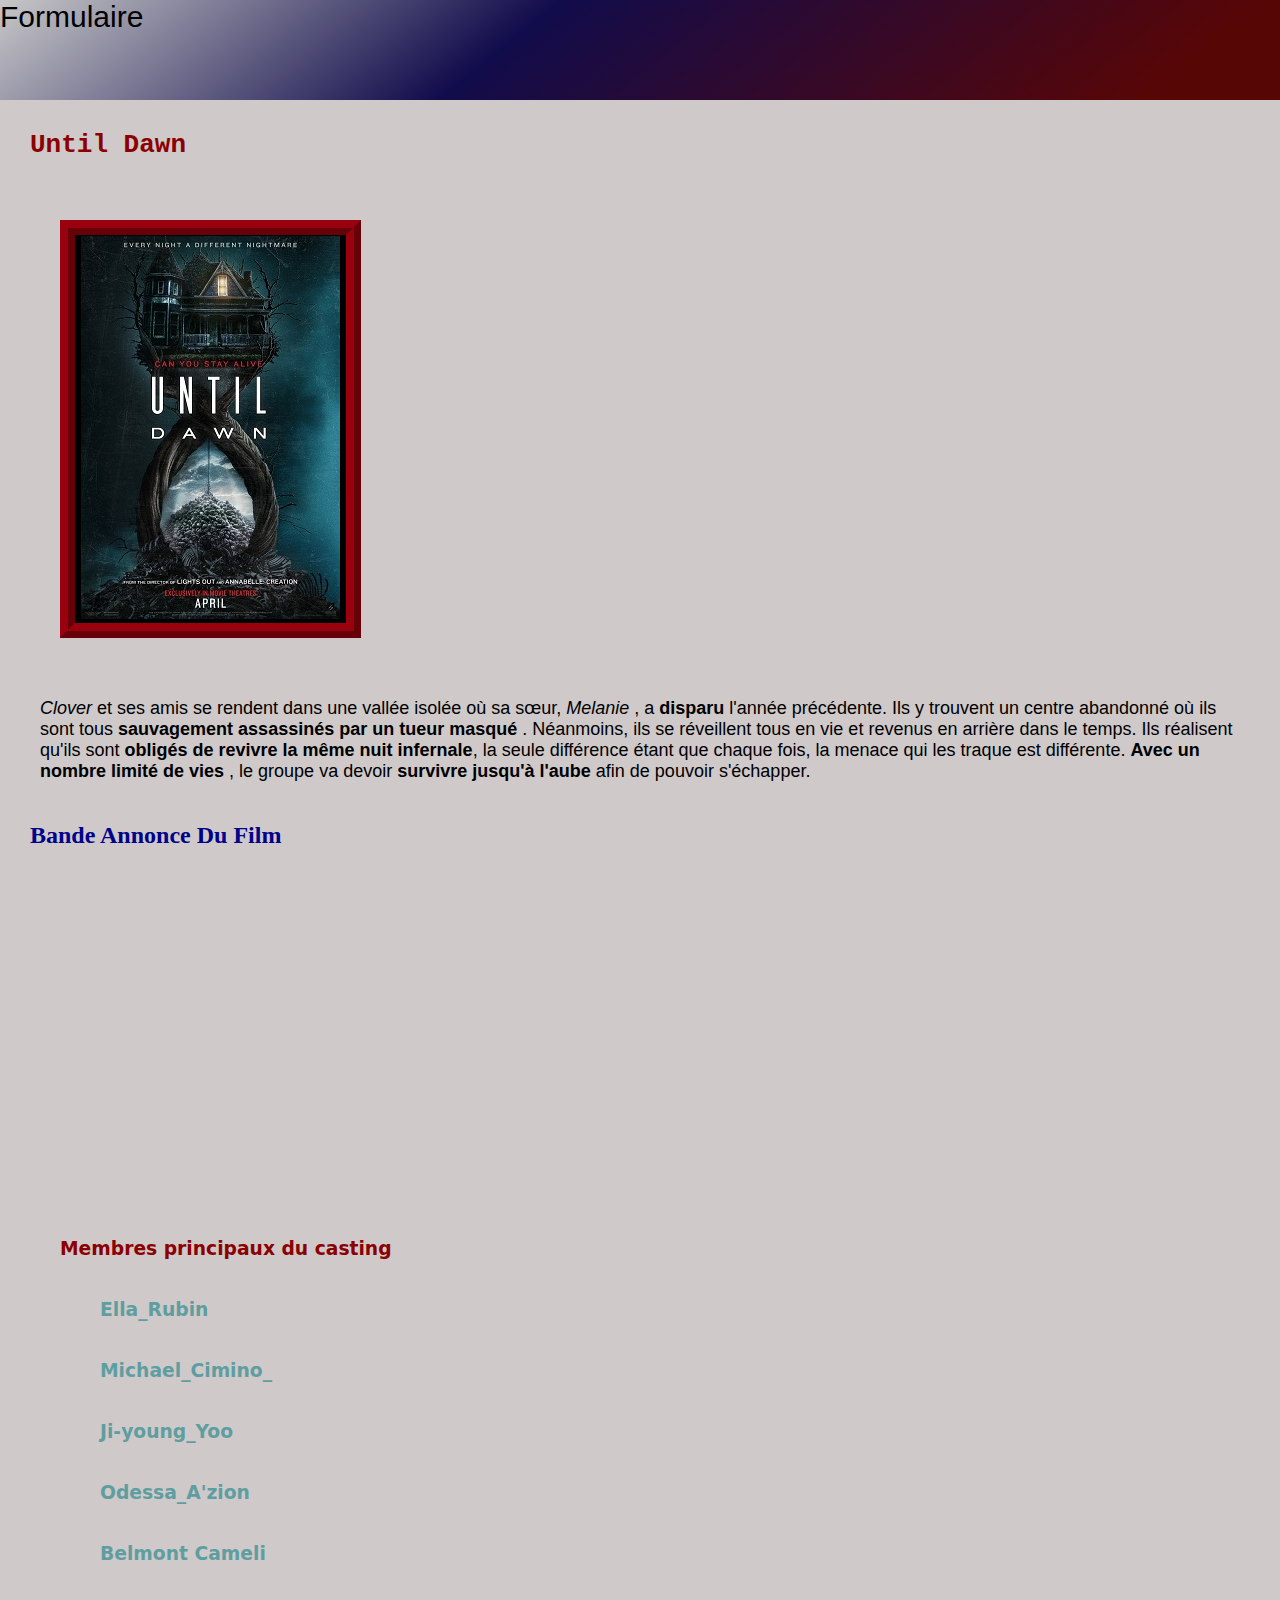
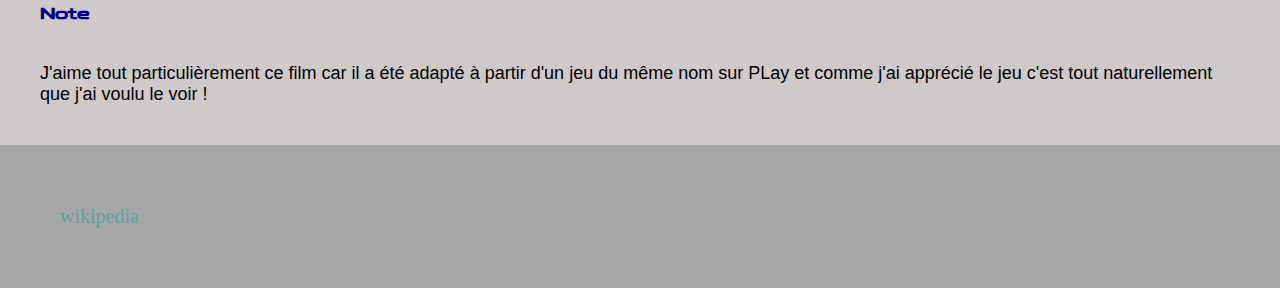
<file: VsCode/index.html>
<!DOCTYPE html>
<html lang="en">
<head>

    <link rel="preconnect" href="https://fonts.googleapis.com">
    <link rel="preconnect" href="https://fonts.gstatic.com" crossorigin>
    <link href="https://fonts.googleapis.com/css2?family=Yesteryear&family=Zen+Dots&display=swap" rel="stylesheet">
    <link rel="preconnect" href="https://fonts.googleapis.com">
    <link rel="preconnect" href="https://fonts.gstatic.com" crossorigin>
    <link href="https://fonts.googleapis.com/css2?family=Zen+Dots&display=swap" rel="stylesheet">
    <meta charset="UTF-8">
    <meta name="viewport" content="width=device-width, initial-scale=1.0">
    <link rel="stylesheet" href="styles.css">
    <title>Until Dawn.cinéco</title>

</head>

<header>
    <div class="top">
        <nav><a class="formulaire" href="reservation.html">Formulaire</a></nav>
    </div>
</header>

<body>

    <div id="title">

        <H1>Until Dawn</H1>

    </div>

<div id="affiche">

   <button><a href="reservation.html"><img src="image/Until_Dawn_(2025)_poster.jpg" alt="affiche de film"></a></button>
</div>

<p class="synopsis"><i>Clover</i> et ses amis se rendent dans une vallée isolée où sa sœur, <i>Melanie</i> , a <strong>disparu</strong>  l'année précédente. Ils y trouvent un centre abandonné où ils sont tous <strong>sauvagement assassinés par un tueur masqué</strong> . Néanmoins, ils se réveillent tous en vie et revenus en arrière dans le temps.

    Ils réalisent qu'ils sont <strong>obligés de revivre la même nuit infernale</strong>, la seule différence étant que chaque fois, la menace qui les traque est différente. <strong>Avec un nombre limité de vies</strong> , le groupe va devoir <strong>survivre jusqu'à l'aube</strong> afin de pouvoir s'échapper.</p>
<H2>Bande Annonce Du Film </H2>

<iframe width="560" height="315" src="https://www.youtube.com/embed/hw9bu5THeL0?si=kQFb2PnAfiwsh9PA" title="YouTube video player" frameborder="0" allow="accelerometer; autoplay; clipboard-write; encrypted-media; gyroscope; picture-in-picture; web-share" referrerpolicy="strict-origin-when-cross-origin" allowfullscreen></iframe>

<h3>Membres  principaux du casting </h3>
 
<ul>

<li><H3><a href="https://fr.wikipedia.org/wiki/Ella_Rubin">Ella_Rubin</a></H3></li>

<li><h3><a href="https://fr.wikipedia.org/wiki/Michael_Cimino_(acteur)">Michael_Cimino_</a></h3></li>

<li><h3><a href="https://fr.wikipedia.org/wiki/Ji-young_Yoo">Ji-young_Yoo</a></h3></li>

<li><h3><a href="https://fr.wikipedia.org/wiki/Odessa_A%27zion">Odessa_A'zion</a></h3></li>

<li><h3><a href="#">Belmont Cameli</a></h3></li>

</ul>

<h4>Note</h4>
<p id="note">J'aime tout particulièrement ce film car il a été adapté à partir d'un jeu du même nom sur PLay et comme j'ai apprécié le jeu c'est tout naturellement que j'ai voulu le voir ! </p>

</body>

<footer> 
    <div id="footer">
<li> <a href="https://fr.wikipedia.org/wiki/Until_Dawn_:_La_Mort_sans_fin">wikipedia</a></li>
</div>
</footer>
</html>
</file>
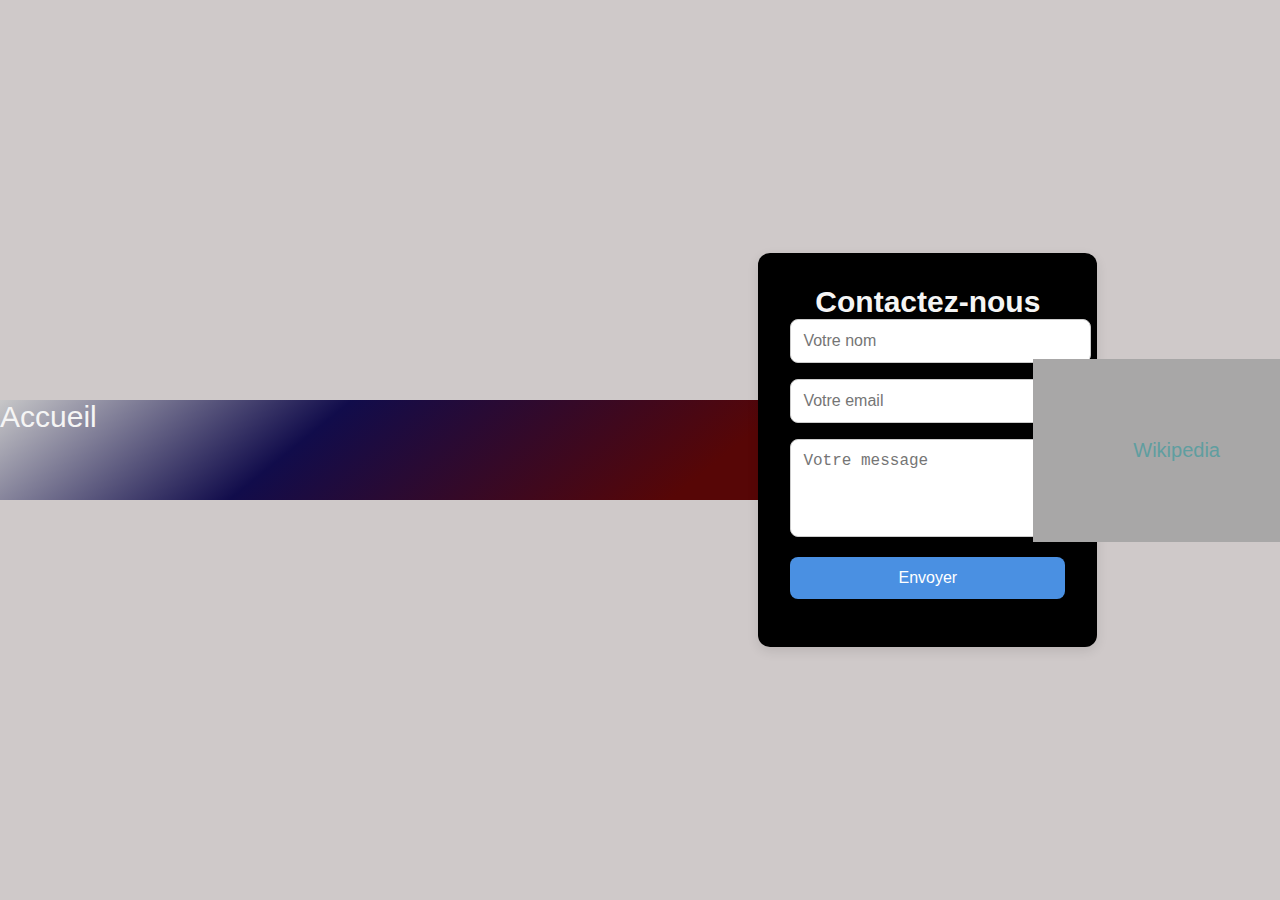
<file: VsCode/reservation.html>
<!DOCTYPE html>
<html lang="en">
<head>
  <meta charset="UTF-8">
  <meta name="viewport" content="width=device-width, initial-scale=1.0">
  <title>Réservation</title>
  <link rel="stylesheet" href="reservation.css">
</head>
<body>

  <header>
    <div class="top">
      <nav><a class="formulaire" href="index.html">Accueil</a></nav>
    </div>
  </header>

  <main>
    <form>
      <h2 class="formulaire">Contactez-nous</h2>
      <input type="text" placeholder="Votre nom" required>
      <input type="email" placeholder="Votre email" required>
      <textarea rows="4" placeholder="Votre message" required></textarea>
      <button type="submit">Envoyer</button>
    </form>
  </main>

  <footer>
    <div id="footer">
      <ul>
        <li><a href="https://fr.wikipedia.org/wiki/Until_Dawn_:_La_Mort_sans_fin">Wikipedia</a></li>
      </ul>
    </div>
  </footer>

</body>
</html>
</file>
<file: VsCode/styles.css>
header {
    background-color: rgb(35, 53, 70);
    width: 100%;
}


.top {
width: auto;
    height: 100px;
	background: linear-gradient(141deg, rgb(199, 199, 200) 0%, rgb(17, 12, 75) 40%, rgb(87, 6, 6) 90%);
}

body {
    background-color: rgb(207, 201, 201);
    margin: 0;
}

h1 {
    color:darkred;
    font-family: monospace ;
    margin-top: 30px;
    margin-left: 30px;

}
#affiche {
    margin: 50px;
    padding: 10px;
}

iframe {
    margin-left: 400px;
}


h2{
    color: darkblue;
    margin: 30px;
    
}

.formulaire {
    margin: 0;
   color: whitesmoke;
font-family: 'Gill Sans', 'Gill Sans MT', Calibri, 'Trebuchet MS', sans-serif;
font-size: 30px;

}

h3 {
    color: darkred;
    margin-top: 40px;
    margin-left: 60px;
    font-family:system-ui, -apple-system, BlinkMacSystemFont, 'Segoe UI', Roboto, Oxygen, Ubuntu, Cantarell, 'Open Sans', 'Helvetica Neue', sans-serif
}

h4 {
    color: darkblue;
    font-family: 'Zen Dots', sans-serif;
    margin: 40px;
}

a {
text-decoration: none;
color: cadetblue;
}

a:hover {
    color: black;
}

@media (hover: hover) { 

iframe:hover {

    background-color: black;
    border: 8px solid white;
    scrollbar-color: red;

}
}

button {
color: black;
background-color: black;
border: 4mm ridge rgba(255, 3, 24, 0.6);
}

p {
    font-size: large;
    margin: 40px;
font-family:'Lucida Sans', 'Lucida Sans Regular', 'Lucida Grande', 'Lucida Sans Unicode', Geneva, Verdana, sans-serif ;
}


li {
    list-style-type: none;
    color: black;
    
}

.zen-dots-regular {
    font-family: "Zen Dots", sans-serif;
    font-weight: 400;
    font-style: normal;
  }
  
  .yesteryear-regular {
    font-family: "Yesteryear", cursive;
    font-weight: 400;
    font-style: normal;
  }
  


#footer {

    background-color: rgb(168, 167, 167);
    padding: 60px;
    width: 100%;
    font-size: 20px;
}
</file>
<file: VsCode/reservation.css>
body {
  font-family: sans-serif;
  background-color: rgb(207, 201, 201);
  margin: 0;
  display: flex;
  justify-content: center;
  align-items: center;
  height: 100vh;
}

header {
  background-color: rgb(35, 53, 70);
  width: 100%;
}

.top {
  width: auto;
  height: 100px;
  background: linear-gradient(141deg, rgb(199, 199, 200) 0%, rgb(17, 12, 75) 40%, rgb(87, 6, 6) 90%);
}

form {
  background: black;
  padding: 2rem;
  border-radius: 12px;
  box-shadow: 0 4px 12px rgba(0, 0, 0, 0.1);
  width: 100%;
  max-width: 400px;
}

input,
textarea,
button {
  width: 100%;
  padding: 0.75rem;
  margin-bottom: 1rem;
  border: 1px solid #ccc;
  border-radius: 8px;
  font-size: 1rem;
}

button {
  background-color: #4a90e2;
  color: white;
  border: none;
  cursor: pointer;
  transition: background 0.3s ease;
}

button:hover {
  background-color: #357ABD;
}

h2 {
  margin-bottom: 1rem;
  text-align: center;
  color: #333;
}

.formulaire {
  margin: 0;
  color: whitesmoke;
  font-family: 'Gill Sans', 'Gill Sans MT', Calibri, 'Trebuchet MS', sans-serif;
  font-size: 30px;
}

li {
  list-style-type: none;
  color: black;
}

a {
  text-decoration: none;
  color: cadetblue;
}

a:hover {
  color: black;
}

#footer {
  background-color: rgb(168, 167, 167);
  padding: 60px;
  width: 100%;
  font-size: 20px;
}
</file>
